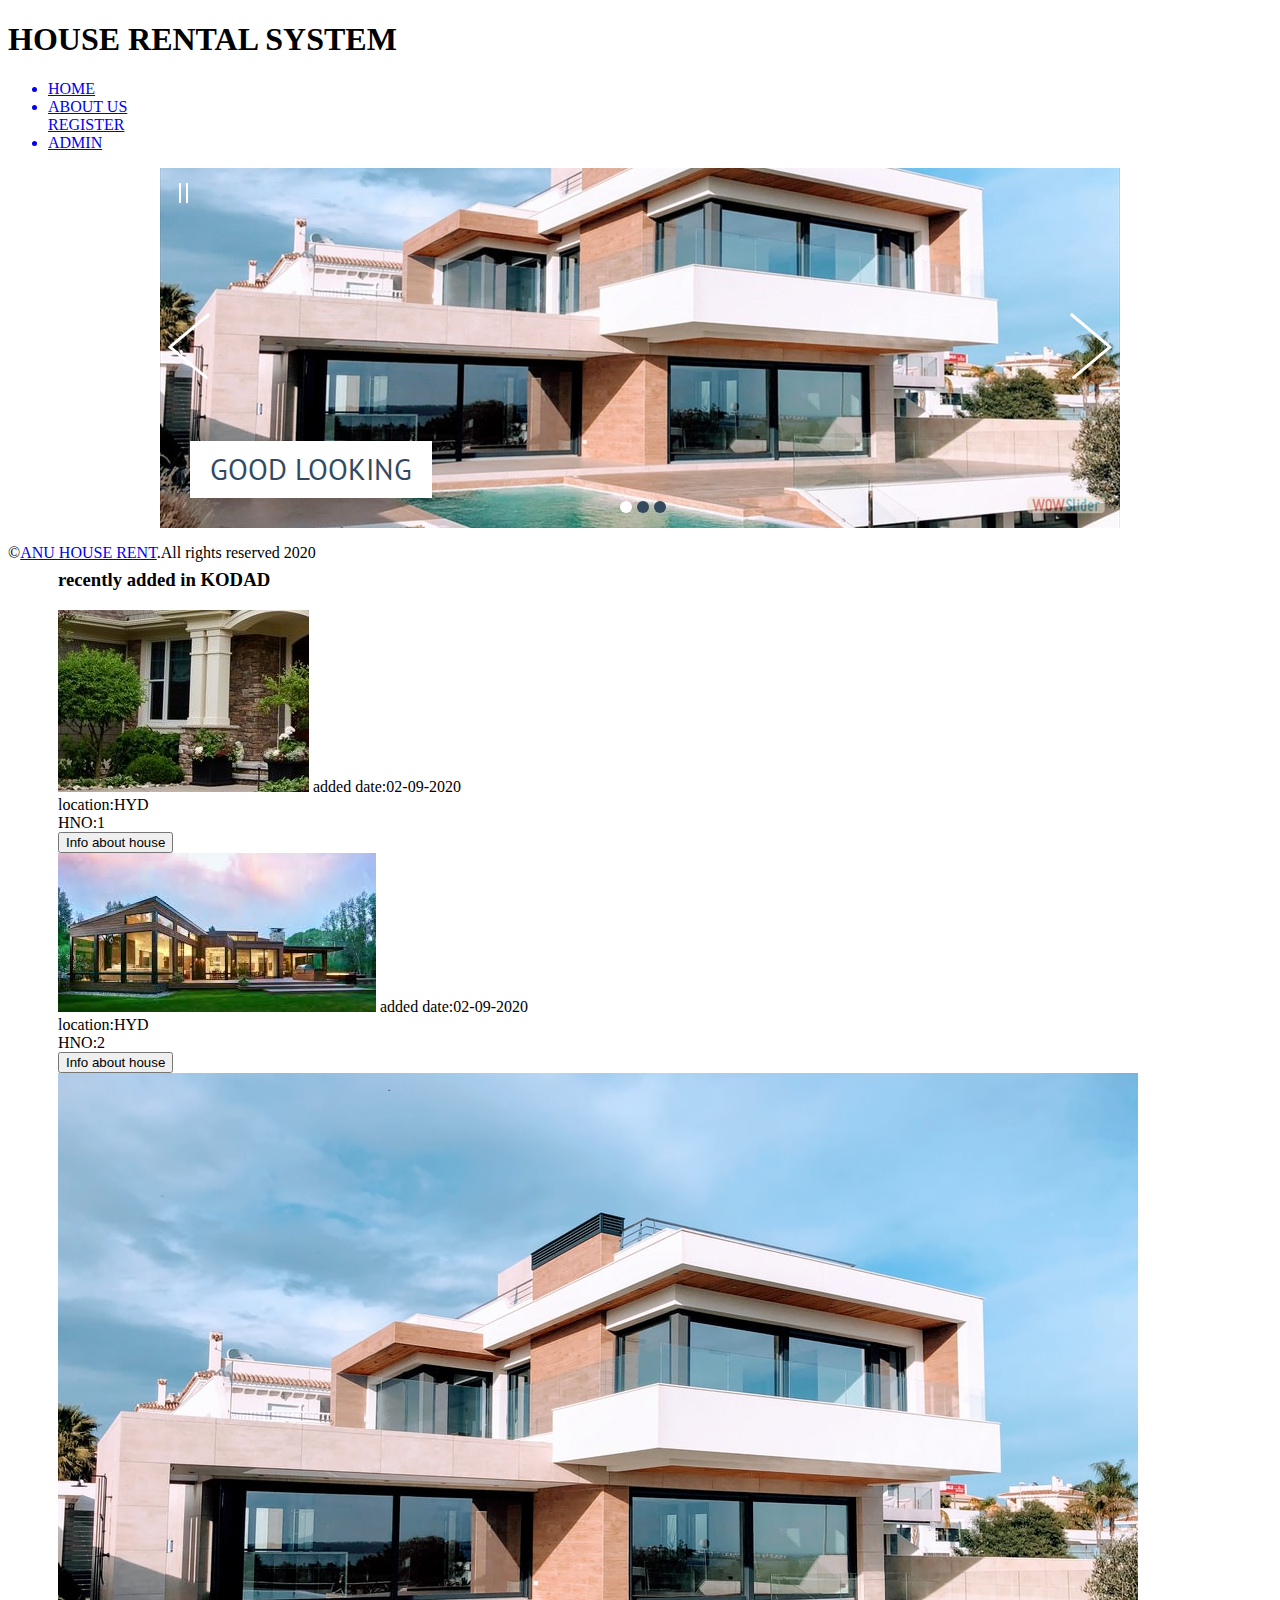
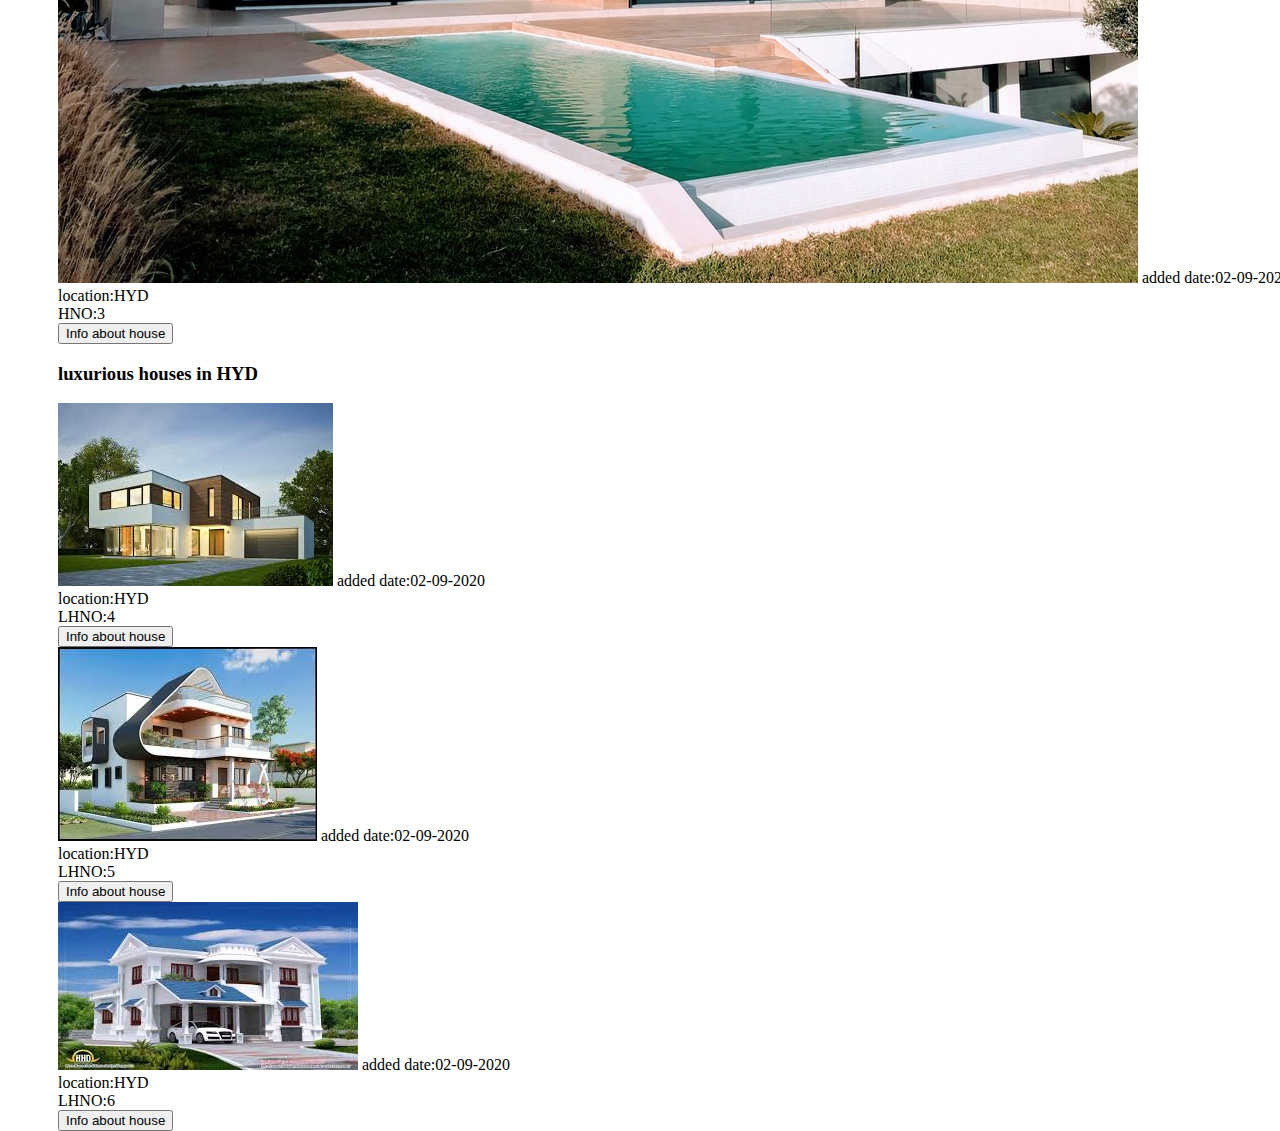
<file: index.html>
<!DOCTYPE html>
<html lang="en-US">
<head>
<meta charset="UTF-8"/>
<meta name="author" content="ANUSHA"/>
<meta name="description" content="SELECTION HOUSE"/>
<meta name="keywords" content="GIVE YOUR KEYWORDS FOR"/>
<title>ANU-HOUSE</title>
<link rel="stylesheet" type="text/css" href="assets/css/style.css" />
<!--<link rel="stylesheet" type="text/css" href="engine/style.css" />
<script type="text/javascript" src="engine/jquery.js"></script>-->
<!-- Start WOWSlider.com HEAD section -->
<link rel="stylesheet" type="text/css" href="assets/slider/engine1/style.css" />
<script type="text/javascript" src="assets/slider/engine1/jquery.js"></script>
<!-- End WOWSlider.com HEAD section -->
</head>
<body>
<header class="header">
<div class="wrapper">
<h1>HOUSE RENTAL SYSTEM</h1>
</div>

</header>
<nav class="menu">
<div class="wrapper">
<ul>
<a href="home.html"><li>HOME</li></a>

<a href="about.html"><li>ABOUT US</li></a>

<a class="nav-link" href="index.php">REGISTER</a></center></h5>

<a href="admin.php"><li>ADMIN</li></a>
</ul>
</div>

</nav>
<div class="slider">
<div class="wrapper">
<!-- Start WOWSlider.com BODY section -->
<div id="wowslider-container1">
<div class="ws_images"><ul>
		<li><img src="assets/slider/data1/images/house2.jpg" alt="house1" title="GOOD LOOKING" id="wows1_0"/></li>
		<li><a href="http://wowslider.net"><img src="assets/slider/data1/images/lux3.jpg" alt="bootstrap carousel" title="BEAUTIFUL NATURE" id="wows1_1"/></a></li>
		<li><img src="assets/slider/data1/images/lux1.jpg" alt="beautiful" title="EXCELLENT OFFERS" id="wows1_2"/></li>
	</ul></div>
	<div class="ws_bullets"><div>
		<a href="#" title="house1"><span><img src="assets/slider/data1/tooltips/house2.jpg" alt="house1"/>1</span></a>
		<a href="#" title="house2"><span><img src="assets/slider/data1/tooltips/lux3.jpg" alt="house2"/>2</span></a>
		<a href="#" title="beautiful"><span><img src="assets/slider/data1/tooltips/lux1.jpg" alt="beautiful"/>3</span></a>
	</div></div>
<div class="ws_shadow"></div>
</div>	
<script type="text/javascript" src="assets/slider/engine1/wowslider.js"></script>
<script type="text/javascript" src="assets/slider/engine1/script.js"></script>
<!-- End WOWSlider.com BODY section -->
</div>
</div>
<div class="main" >
<div class="wrapper">
<h3>recently added in KODAD</h3>
<div class="clearfix">

<div class="houses">
<img src="images/house.jpg" />
<span class="house-added">added date:02-09-2020</span><br />
<span class="house-location">location:HYD</span><br/>
<span class="house-location">HNO:1</span><br/>

<a href="book.html">
<button type="button" class="btn-book">Info about house</button>
</a>


</div>
<div class="houses">
<img src="images/house1.jpg" />
<span class="house-added">added date:02-09-2020</span><br/>
<span class="house-location">location:HYD</span><br/>
<span class="house-location">HNO:2</span><br/>

<a href="book1.html">
<button type="button" class="btn-book">Info about house</button>
</a>


</div>

<div class="houses">
<img src="images/house2.jpg" />
<span class="house-added">added date:02-09-2020</span><br/>
<span class="house-location">location:HYD</span><br/>
<span class="house-location">HNO:3</span><br/>

<a href="book2.html">
<button type="button" class="btn-book">Info about house</button>
</a>


</div>

</div>
<h3>luxurious houses in HYD</h3>
<div class="clearfix">

<div class="houses">
<img src="images/lux1.jpg" />
<span class="house-added">added date:02-09-2020</span><br />
<span class="house-location">location:HYD</span><br/>
<span class="house-location">LHNO:4</span><br/>

<a href="book3.html">
<button type="button" class="btn-book">Info about house</button>
</a>

</div>
<div class="houses">
<img src="images/lux2.jpg" />
<span class="house-added">added date:02-09-2020</span><br/>
<span class="house-location">location:HYD</span><br/>
<span class="house-location">LHNO:5</span><br/>

<a href="book4.html">
<button type="button" class="btn-book">Info about house</button>
</a>


</div>

<div class="houses">
<img src="images/lux3.jpg" />
<span class="house-added">added date:02-09-2020</span><br/>
<span class="house-location">location:HYD</span><br/>
<span class="house-location">LHNO:6</span><br/>

<a href="book5.html">
<button type="button" class="btn-book">Info about house</button>
</a>


</div>

</div>

</div>
</div>
<footer class="footer">
<div class="wrapper"><p>&copy;<a href="#">ANU HOUSE RENT</a>.All rights reserved 2020</p>
</div>

</footer>
</body>
</html>
</file>
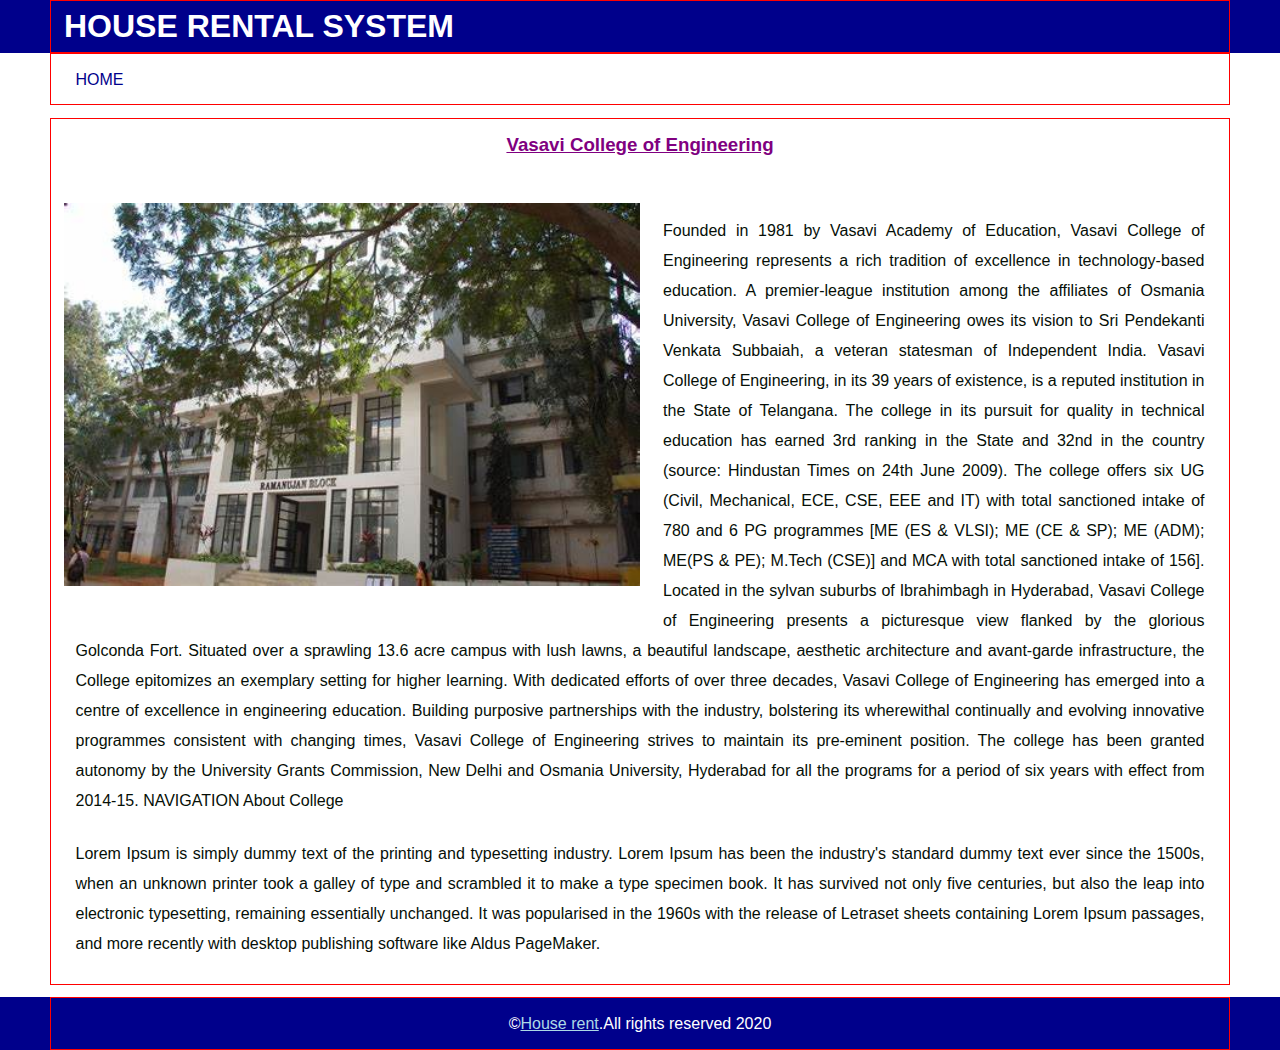
<file: about.html>
<!DOCTYPE html>
<html lang="en-US">
<head>
<meta charset="UTF-8"/>
<meta name="author" content="ANUSHA"/>
<meta name="description" content="SELECTION HOUSE"/>
<meta name="keywords" content="GIVE YOUR KEYWORDS FOR"/>
<title>ANU-HOUSE</title>
<link rel="stylesheet" type="text/css" href="assets/css/style11.css" />
</head>
<body>
<header class="header">
<div class="wrapper">
<h1>HOUSE RENTAL SYSTEM</h1>
</div>

</header>
<nav class="menu">
<div class="wrapper">
<ul>
<a href="anuiindex.html"><li>HOME</li></a>

</ul>

</div>

</nav>
<div class="main" >
<div class="wrapper">
<div class="book-house">
<h3>Vasavi College of Engineering</h3>
<image src="images/about.jpg"/><br/>
<p>
Founded in 1981 by Vasavi Academy of Education, Vasavi College of Engineering represents a rich tradition of excellence in technology-based education. A premier-league institution among the affiliates of Osmania University, Vasavi College of Engineering owes its vision to Sri Pendekanti Venkata Subbaiah, a veteran statesman of Independent India.

Vasavi College of Engineering, in its 39 years of existence, is a reputed institution in the State of Telangana. The college in its pursuit for quality in technical education has earned 3rd ranking in the State and 32nd in the country (source: Hindustan Times on 24th June 2009).

The college offers six UG (Civil, Mechanical, ECE, CSE, EEE and IT) with total sanctioned intake of 780 and 6 PG programmes [ME (ES & VLSI); ME (CE & SP); ME (ADM); ME(PS & PE); M.Tech (CSE)] and MCA with total sanctioned intake of 156].

Located in the sylvan suburbs of Ibrahimbagh in Hyderabad, Vasavi College of Engineering presents a picturesque view flanked by the glorious Golconda Fort. Situated over a sprawling 13.6 acre campus with lush lawns, a beautiful landscape, aesthetic architecture and avant-garde infrastructure, the College epitomizes an exemplary setting for higher learning.

With dedicated efforts of over three decades, Vasavi College of Engineering has emerged into a centre of excellence in engineering education. Building purposive partnerships with the industry, bolstering its wherewithal continually and evolving innovative programmes consistent with changing times, Vasavi College of Engineering strives to maintain its pre-eminent position.

The college has been granted autonomy by the University Grants Commission, New Delhi and Osmania University, Hyderabad for all the programs for a period of six years with effect from 2014-15.

NAVIGATION
About College


</p>
<p>
Lorem Ipsum is simply dummy text of the printing and typesetting industry. Lorem Ipsum has been the industry's standard dummy text ever since the 1500s, when an unknown printer took a galley of type and scrambled it to make a type specimen book. It has survived not only five centuries, but also the leap into electronic typesetting, remaining essentially unchanged. It was popularised in the 1960s with the release of Letraset sheets containing Lorem Ipsum passages, and more recently with desktop publishing software like Aldus PageMaker.

</p>
</div>

</div>
</div>
<footer class="footer">
<div class="wrapper"><p>&copy;<a href="#">House rent</a>.All rights reserved 2020</p>
</div>

</footer>
</body>
</html>
</file>
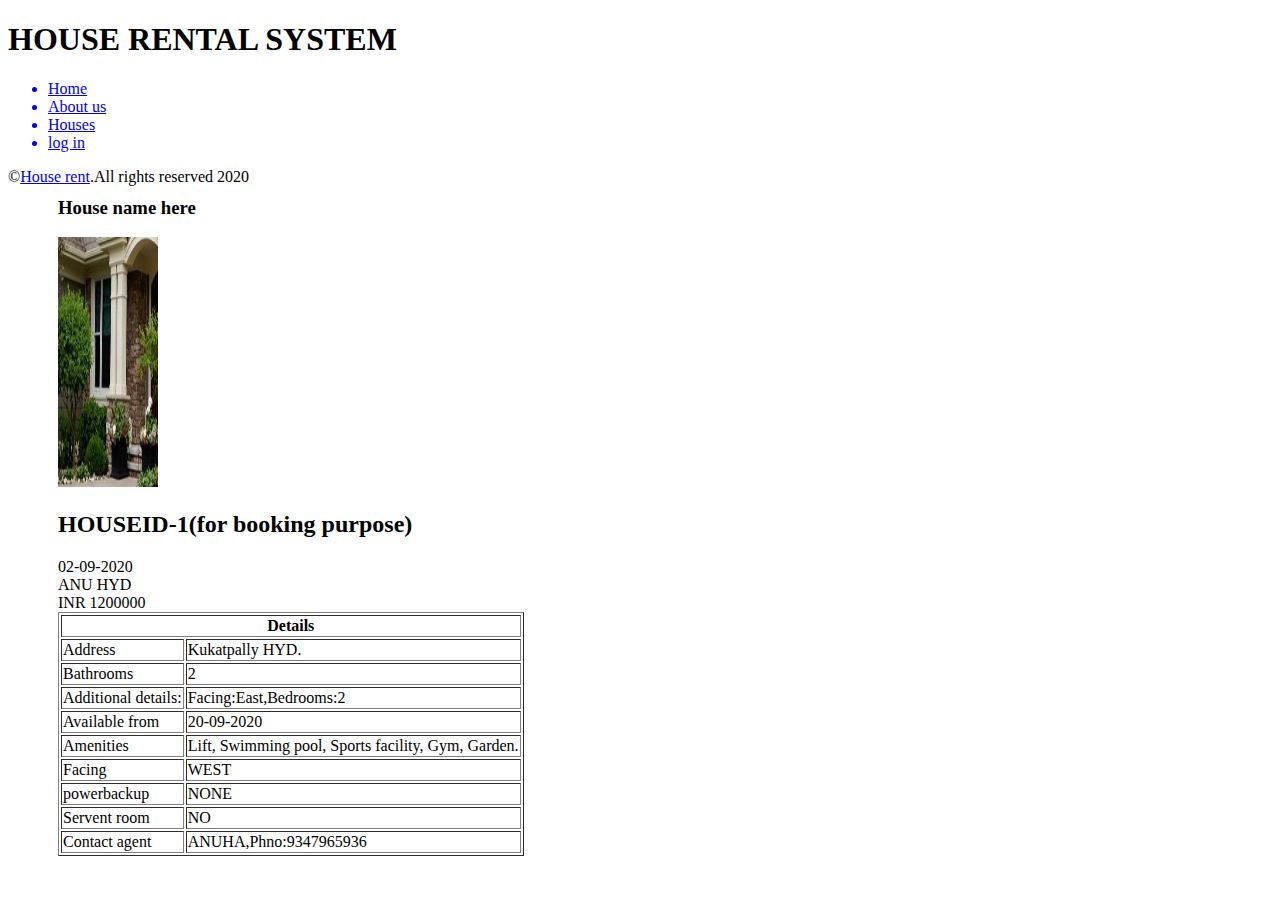
<file: book.html>
<!DOCTYPE html>
<html lang="en-US">
<head>
<meta charset="UTF-8"/>
<meta name="author" content="ANUSHA"/>
<meta name="description" content="SELECTION HOUSE"/>
<meta name="keywords" content="GIVE YOUR KEYWORDS FOR"/>
<title>ANU-HOUSE</title>
<link rel="stylesheet" type="text/css" href="assets/css/style.css" />
</head>
<body>
<header class="header">
<div class="wrapper">
<h1>HOUSE RENTAL SYSTEM</h1>
</div>

</header>
<nav class="menu">
<div class="wrapper">
<ul>
<a href="index.html"><li>Home</li></a>
<a href="about.html"><li>About us</li></a>
<a href="index.html"><li>Houses</li></a>
<a href="login.html"><li>log in</li></a>
</ul>

</div>

</nav>
<div class="main" >
<div class="wrapper">
<div class="book-house">
<h3>House name here</h3>
<image src="images/house.jpg" width="100" height="250"/><br/>
<h2>HOUSEID-1(for booking purpose)</h2>
<span class="house-added">02-09-2020</span><br/>
<span class="house-location">ANU HYD</span><br/>
<span class="house-price">INR 1200000</span>
<!--<p>
Lorem Ipsum is simply dummy text of the printing and typesetting industry. 
Lorem Ipsum has been the industry's standard dummy text ever since the 1500s,
 when an unknown printer took a galley of type and scrambled it to make a type specimen book.
 It has survived not only five centuries, but also the leap into electronic typesetting,
 remaining essentially unchanged. It was popularised in the 1960s with the release of
 Letraset sheets containing Lorem Ipsum passages, and more recently with desktop publishing
 software like Aldus PageMaker including versions of Lorem Ipsum.


</p>
<p>
Lorem Ipsum is simply dummy text of the printing and typesetting industry. Lorem Ipsum has been the industry's standard dummy text ever since the 1500s, when an unknown printer took a galley of type and scrambled it to make a type specimen book. It has survived not only five centuries, but also the leap into electronic typesetting, remaining essentially unchanged. It was popularised in the 1960s with the release of Letraset sheets containing Lorem Ipsum passages, and more recently with desktop publishing software like Aldus PageMaker.

</p>-->
<table border="1">
<tr>
<th colspan="2">Details</th>
</tr>
<tr>
<td>Address</td>
<td>Kukatpally HYD.</td>
</tr>
<tr>
<td>Bathrooms</td>
<td>2</td>
</tr>
<tr>
<td>Additional details:</td>
<td>Facing:East,Bedrooms:2</td>
</tr>
<tr>
<td>Available from</td>
<td>20-09-2020</td>
</tr>
<tr>
<td>Amenities</td>
<td>Lift,
Swimming pool,
Sports facility,
Gym,
Garden.
</td>
</tr>
<tr>
<td>Facing</td>
<td>WEST</td>
</tr>
<tr>
<td>powerbackup</td>
<td>NONE</td>
</tr>
<tr>
<td>Servent room</td>
<td>NO</td>
</tr>



<tr>
<td>Contact agent</td>
<td>ANUHA,Phno:9347965936</td>
</tr>
</table>
</div>

</div>
</div>
<footer class="footer">
<div class="wrapper"><p>&copy;<a href="#">House rent</a>.All rights reserved 2020</p>
</div>

</footer>
</body>
</html>
</file>
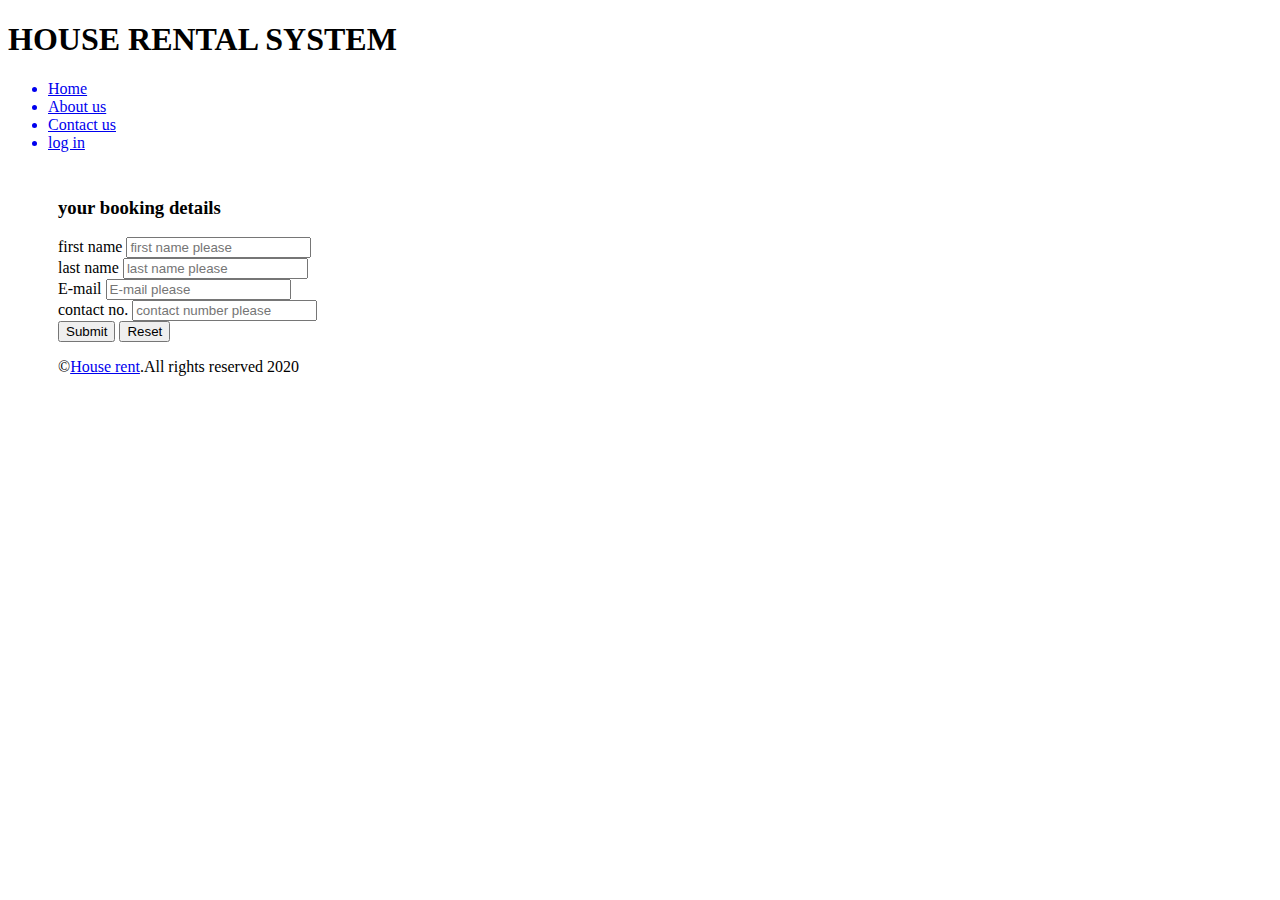
<file: contact.html>
<!DOCTYPE html>
<html lang="en-US">
<head>
<meta charset="UTF-8"/>
<meta name="author" content="ANUSHA"/>
<meta name="description" content="SELECTION HOUSE"/>
<meta name="keywords" content="GIVE YOUR KEYWORDS FOR"/>
<title>ANU-HOUSE</title>
<link rel="stylesheet" type="text/css" href="assets/css/style.css" />
</head>
<body>
<header class="header">
<div class="wrapper">
<h1>HOUSE RENTAL SYSTEM</h1>
</div>

</header>
<nav class="menu">
<div class="wrapper">
<ul>
<a href="index.html"><li>Home</li></a>
<a href="about.html"><li>About us</li></a>
<a href="contact.html"><li>Contact us</li></a>
<a href="login.html"><li>log in</li></a>
</ul>

</div>

</nav>
<div class="main" >
<div class="wrapper">
<div class="book-house">
<div class="booking-detils">
<h3>your booking details</h3>
<form>
<span class="name">first name</span>
<input type="text" name="first_name" placeholder="first name please"/><br/>
<span class="name">last name</span>
<input type="text" name="last_name" placeholder="last name please"/><br/>
<span class="name">E-mail</span>
<input type="email" name="email" placeholder="E-mail please"/><br/>
<span class="name">contact no.</span>
<input type="tel" name="contact" placeholder="contact number please"/><br/>

<input type="submit" name="submit" placeholder="SEND"/>
<input type="reset" name="reset" placeholder="RESET"/>

</form>
</div>

</div>
</div>
<footer class="footer">
<div class="wrapper"><p>&copy;<a href="#">House rent</a>.All rights reserved 2020</p>
</div>

</footer>
</body>
</html>
</file>
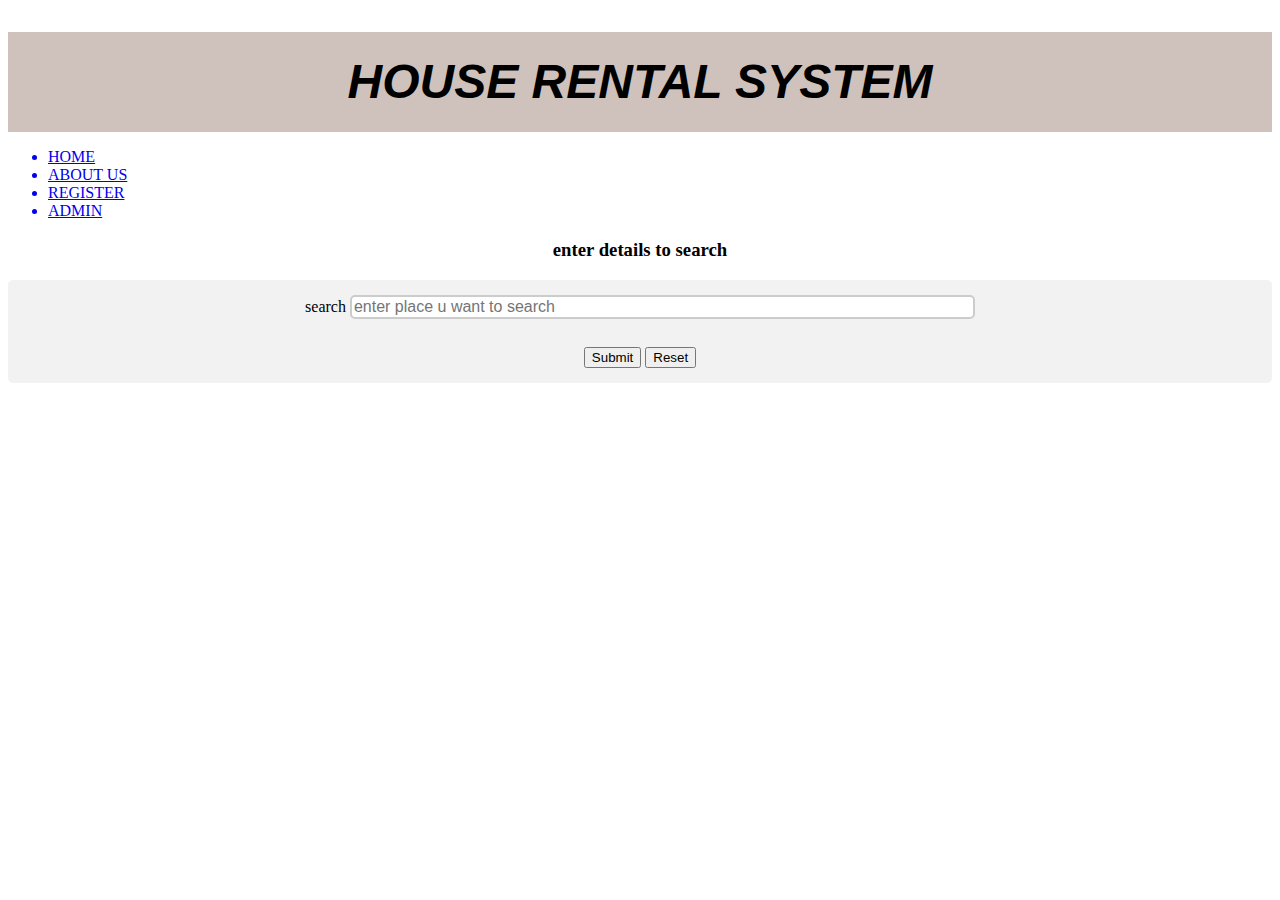
<file: search.html>
<!DOCTYPE html>
<html lang="en-US">
<head>
<meta charset="UTF-8"/>
<meta name="author" content="ANUSHA"/>
<meta name="description" content="SELECTION HOUSE"/>
<meta name="keywords" content="GIVE YOUR KEYWORDS FOR"/>
<title>ANU-HOUSE</title>
<link rel="stylesheet" href="styles/style.css">
    
</head>
<body>
<header class="header">
<div class="wrapper">
<h1>HOUSE RENTAL SYSTEM</h1>
</div>

</header>
<nav class="menu">
<div class="wrapper">
<ul>
<a href="home.html"><li>HOME</li></a>

<a href="about.html"><li>ABOUT US</li></a>
<a href="index.php"><li>REGISTER</li></a>


<a href="admin.php"><li>ADMIN</li></a>
</ul>
</div>

</nav>
<div class="main" >
<div class="wrapper">
<div class="book-house">
<div class="booking-detils">
<center><h3>enter details to search</h3>

<form action="new.php" method="post">    
<span class="search">search</span>
<input type="text" name="search" placeholder="enter place u want to search "/><center><br/>
<center><input type="submit" name="submit" placeholder="SEND"/>
<input type="reset" name="reset" placeholder="RESET"/></center>
</form>
</div>
</div>
</div>
</div>
</body>
</html>
</file>
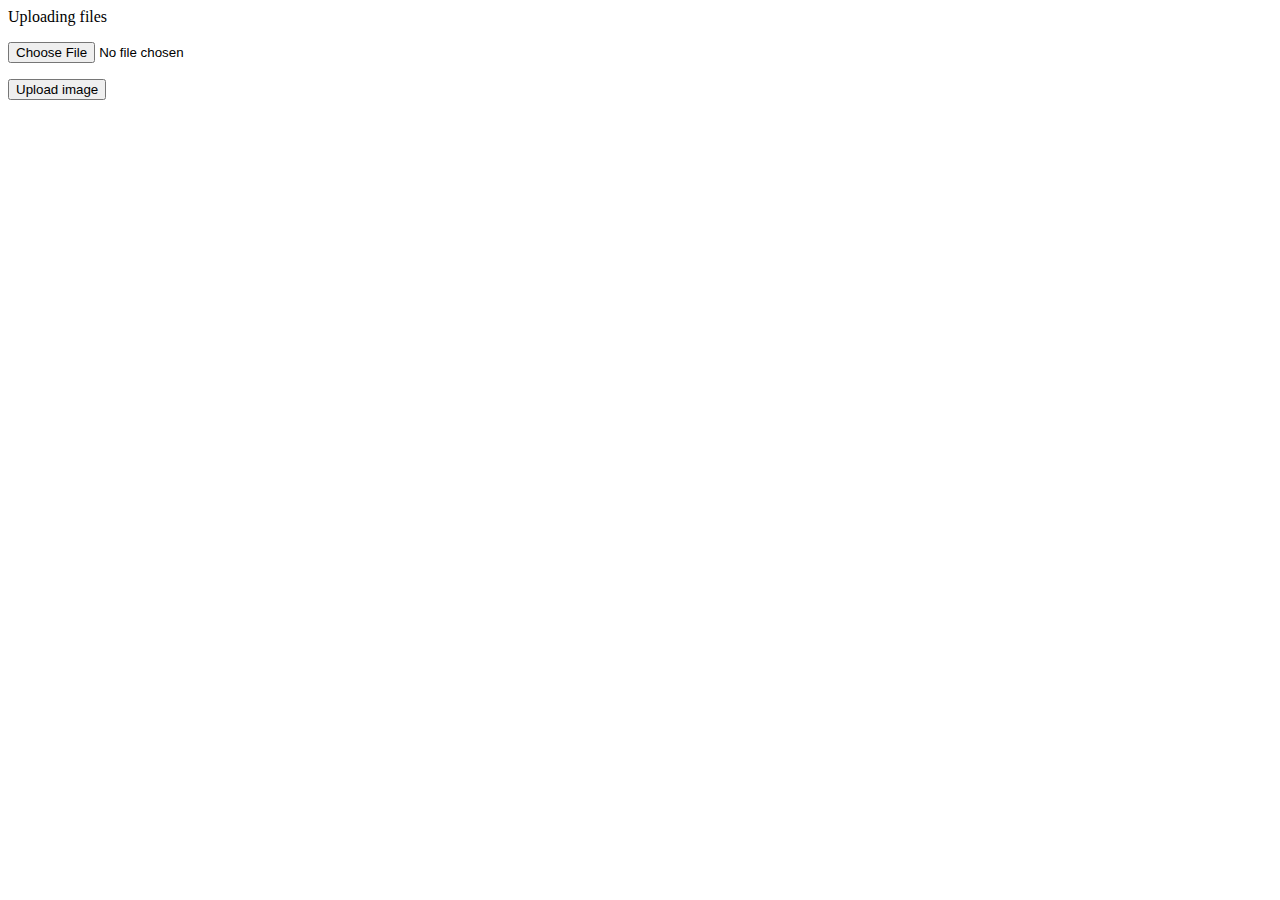
<file: upload.html>
<!DOCTYPE html>
<html>
<head>
<title>uploading files</title>
</head>
<body>
<form action="?" method="POST" enctype="multipart/form-data">
<label>Uploading files</label>
<p><input type="file" name="file"/></p>
<p><input type="submit" name="upload" value="Upload image"></p>
</form>
</body>
</html>
</file>
<file: assets/css/style.css>
/*Custome Style*/

.navbar-inverse {
    background-color: blue !important;
    border-color: #337ab7 !important;
}

.navbar-inverse .navbar-nav>li>a {
    color: black;
}

.navbar-inverse .navbar-brand {
    color: black;
}

.nav-dash {
     margin-bottom: 0px; 
 }
 .navbar {
     border-radius: 0px; 
}
.center {
    display: block;
    margin-left: auto;
    margin-right: auto;
    width: 50%;
}

.awesome-text{
      color: #fed136 !important;
    font-family: 'Kaushan Script','Helvetica Neue',Helvetica,Arial,cursive !important;

}
 nav.sidebar, .main{
    -webkit-transition: margin 200ms ease-out;
      -moz-transition: margin 200ms ease-out;
      -o-transition: margin 200ms ease-out;
      transition: margin 200ms ease-out;
  }

  .main{
    padding: 10px 10px 0 10px;
  }

 @media (min-width: 765px) {

    .main{
      position: absolute;
      width: calc(100% - 40px); 
      margin-left: 40px;
      float: right;
    }

    nav.sidebar:hover + .main{
      margin-left: 200px;
    }

    nav.sidebar.navbar.sidebar>.container .navbar-brand, .navbar>.container-fluid .navbar-brand {
      margin-left: 0px;
    }

    nav.sidebar .navbar-brand, nav.sidebar .navbar-header{
      text-align: center;
      width: 100%;
      margin-left: 0px;
    }
    
    /*nav.sidebar a{
      padding-right: 13px;
    }*/

    nav.sidebar .navbar-nav > li:first-child{
      border-top: 1px #e5e5e5 solid;
    }

    nav.sidebar .navbar-nav > li{
      border-bottom: 1px #e5e5e5 solid;
    }

    nav.sidebar .navbar-nav .open .dropdown-menu {
      position: static;
      float: none;
      width: auto;
      margin-top: 0;
      background-color: transparent;
      border: 0;
      -webkit-box-shadow: none;
      box-shadow: none;
    }

    nav.sidebar .navbar-collapse, nav.sidebar .container-fluid{
      padding: 0 0px 0 0px;
    }

    .navbar-inverse .navbar-nav .open .dropdown-menu>li>a {
      color: #777;
    }

    nav.sidebar{
      width: 200px;
      height: 100%;
      //margin-left: -160px;
      float: left;
      margin-bottom: 0px;
    }

    nav.sidebar li {
      width: 100%;
    }
/*
    nav.sidebar:hover{
      margin-left: 0px;
    }*/

    .forAnimate{
      opacity: 0;
    }
  }
   
  @media (min-width: 1330px) {

    .main{
      width: calc(100% - 200px);
      margin-left: 200px;
    }

    nav.sidebar{
      margin-left: 0px;
      float: left;
    }

    nav.sidebar .forAnimate{
      opacity: 1;
    }
  }

  nav.sidebar .navbar-nav .open .dropdown-menu>li>a:hover, nav.sidebar .navbar-nav .open .dropdown-menu>li>a:focus {
    color: #CCC;
    background-color: transparent;
  }

  nav:hover .forAnimate{
    opacity: 1;
  }
  section{
    padding-left: 15px;
  }
</file>
<file: assets/slider/engine1/style.css>
/*
 *	generated by WOW Slider 9.0
 *	template Stream
 */
@import url(https://fonts.googleapis.com/css?family=PT+Sans&subset=latin,latin-ext);
#wowslider-container1 { 
	display: table;
	zoom: 1; 
	position: relative;
	width: 100%;
	max-width: 960px;
	max-height:360px;
	margin:5px auto 12.5px;
	z-index:90;
	text-align:left; /* reset align=center */
	font-size: 10px;
	text-shadow: none; /* fix some user styles */

	/* reset box-sizing (to boostrap friendly) */
	-webkit-box-sizing: content-box;
	-moz-box-sizing: content-box;
	box-sizing: content-box; 
}
* html #wowslider-container1{ width:960px }
#wowslider-container1 .ws_images ul{
	position:relative;
	width: 10000%; 
	height:100%;
	left:0;
	list-style:none;
	margin:0;
	padding:0;
	border-spacing:0;
	overflow: visible;
	/*table-layout:fixed;*/
}
#wowslider-container1 .ws_images ul li{
	position: relative;
	width:1%;
	height:100%;
	line-height:0; /*opera*/
	overflow: hidden;
	float:left;
	/*font-size:0;*/
	padding:0 0 0 0 !important;
	margin:0 0 0 0 !important;
}

#wowslider-container1 .ws_images{
	position: relative;
	left:0;
	top:0;
	height:100%;
	max-height:360px;
	max-width: 960px;
	vertical-align: top;
	border:none;
	overflow: hidden;
}
#wowslider-container1 .ws_images ul a{
	width:100%;
	height:100%;
	max-height:360px;
	display:block;
	color:transparent;
}
#wowslider-container1 img{
	max-width: none !important;
}
#wowslider-container1 .ws_images .ws_list img,
#wowslider-container1 .ws_images > div > img{
	width:100%;
	border:none 0;
	max-width: none;
	padding:0;
	margin:0;
}
#wowslider-container1 .ws_images > div > img {
	max-height:360px;
}

#wowslider-container1 .ws_images iframe {
	position: absolute;
	z-index: -1;
}

#wowslider-container1 .ws-title > div {
	display: inline-block !important;
}

#wowslider-container1 a{ 
	text-decoration: none; 
	outline: none; 
	border: none; 
}

#wowslider-container1  .ws_bullets { 
	float: left;
	position:absolute;
	z-index:70;
}
#wowslider-container1  .ws_bullets div{
	position:relative;
	float:left;
	font-size: 0px;
}
/* compatibility with Joomla styles */
#wowslider-container1  .ws_bullets a {
	line-height: 0;
}

#wowslider-container1  .ws_script{
	display:none;
}
#wowslider-container1 sound, 
#wowslider-container1 object{
	position:absolute;
}

/* prevent some of users reset styles */
#wowslider-container1 .ws_effect {
	position: static;
	width: 100%;
	height: 100%;
}

#wowslider-container1 .ws_photoItem {
	border: 2em solid #fff;
	margin-left: -2em;
	margin-top: -2em;
}
#wowslider-container1 .ws_cube_side {
	background: #A6A5A9;
}


#wowslider-container1.ws_gestures {
	cursor: -webkit-grab;
	cursor: -moz-grab;
	cursor: url("[data-uri]"), move;
}
#wowslider-container1.ws_gestures.ws_grabbing {
	cursor: -webkit-grabbing;
	cursor: -moz-grabbing;
	cursor: url("[data-uri]"), move;
}

/* hide controls when video start play */
#wowslider-container1.ws_video_playing .ws_bullets,
#wowslider-container1.ws_video_playing .ws_fullscreen,
#wowslider-container1.ws_video_playing .ws_next,
#wowslider-container1.ws_video_playing .ws_prev {
	display: none;
}


/* youtube/vimeo buttons */
#wowslider-container1 .ws_video_btn {
	position: absolute;
	display: none;
	cursor: pointer;
	top: 0;
	left: 0;
	width: 100%;
	height: 100%;
	z-index: 55;
}
#wowslider-container1 .ws_video_btn.ws_youtube,
#wowslider-container1 .ws_video_btn.ws_vimeo {
	display: block;
}
#wowslider-container1 .ws_video_btn div {
	position: absolute;
	background-image: url(./playvideo.png);
	background-size: 200%;
	top: 50%;
	left: 50%;
	width: 7em;
	height: 5em;
	margin-left: -3.5em;
	margin-top: -2.5em;
}
#wowslider-container1 .ws_video_btn.ws_youtube div {
	background-position: 0 0;
}
#wowslider-container1 .ws_video_btn.ws_youtube:hover div {
	background-position: 100% 0;
}
#wowslider-container1 .ws_video_btn.ws_vimeo div {
	background-position: 0 100%;
}
#wowslider-container1 .ws_video_btn.ws_vimeo:hover div {
	background-position: 100% 100%;
}

#wowslider-container1 .ws_playpause.ws_hide {
	display: none !important;
}
#wowslider-container1  .ws_bullets { 
	padding: 15px 0; 
}
#wowslider-container1 .ws_bullets a { 
	width:12px;
	height:12px;
	border-radius: 50%;
	background: #34495E;
	float: left; 
	text-indent: -4000px; 
	position:relative;
	margin-left:5px;
	color:transparent;
}
#wowslider-container1 .ws_bullets a.ws_selbull{
	background: #ffffff;
	color:#ffffff;
}
#wowslider-container1 a.ws_next, #wowslider-container1 a.ws_prev {
	position: absolute;
	top: 50%;
	height: 7em;
	margin-top: -3.5em;
	width: 5em;
	z-index: 60;
}
#wowslider-container1 a.ws_next{
	right:0;
}

#wowslider-container1 a.ws_next span i:after,
#wowslider-container1 a.ws_next span b:after,
#wowslider-container1 a.ws_next span i:before,
#wowslider-container1 a.ws_next span b:before,
#wowslider-container1 a.ws_prev span i:after,
#wowslider-container1 a.ws_prev span b:after,
#wowslider-container1 a.ws_prev span i:before,
#wowslider-container1 a.ws_prev span b:before{
	content: '';
	position: absolute;
	width: 100%;
	height: .3em;
	background: #ffffff;
	top: 3.2em;
	-webkit-transition: .3s all ease-in-out;
	transition: .3s all ease-in-out;

	/* Fix  */
	-webkit-backface-visibility: hidden;
	backface-visibility: hidden;
	outline: 1px solid transparent;
}
#wowslider-container1 a.ws_next span b:after,
#wowslider-container1 a.ws_next span b:before,
#wowslider-container1 a.ws_prev span b:after,
#wowslider-container1 a.ws_prev span b:before{
	background: #34495E;
	width: 0;
}
#wowslider-container1 a.ws_next span i:after,
#wowslider-container1 a.ws_next span b:after,
#wowslider-container1 a.ws_prev span i:after,
#wowslider-container1 a.ws_prev span b:after{
	-webkit-transform: rotate(40deg);
	-ms-transform: rotate(40deg);
	transform: rotate(40deg);
}
#wowslider-container1 a.ws_next span i:before,
#wowslider-container1 a.ws_next span b:before,
#wowslider-container1 a.ws_prev span i:before,
#wowslider-container1 a.ws_prev span b:before{
	-webkit-transform: rotate(-40deg);
	-ms-transform: rotate(-40deg);
	transform: rotate(-40deg);
}

#wowslider-container1 a.ws_prev span i:after,
#wowslider-container1 a.ws_prev span i:before,
#wowslider-container1 a.ws_prev span b:after,
#wowslider-container1 a.ws_prev span b:before{
	-webkit-transform-origin: 0 0;
	-ms-transform-origin: 0 0;
	transform-origin: 0 0;
	left: 1em;
}
#wowslider-container1 a.ws_next span i:after,
#wowslider-container1 a.ws_next span i:before,
#wowslider-container1 a.ws_next span b:after,
#wowslider-container1 a.ws_next span b:before{
	-webkit-transform-origin: 100% 0;
	-ms-transform-origin: 100% 0;
	transform-origin: 100% 0;
	right: 1em;
}

#wowslider-container1 a.ws_next:hover span i:before,
#wowslider-container1 a.ws_next:hover span b:before,
#wowslider-container1 a.ws_prev:hover span i:before,
#wowslider-container1 a.ws_prev:hover span b:before{
	-webkit-transform: rotate(-30deg);
	-ms-transform: rotate(-30deg);
	transform: rotate(-30deg);
}
#wowslider-container1 a.ws_next:hover span i:after,
#wowslider-container1 a.ws_next:hover span b:after,
#wowslider-container1 a.ws_prev:hover span i:after,
#wowslider-container1 a.ws_prev:hover span b:after{
	-webkit-transform: rotate(30deg);
	-ms-transform: rotate(30deg);
	transform: rotate(30deg);
}
#wowslider-container1 a.ws_prev:hover span b:after,
#wowslider-container1 a.ws_prev:hover span b:before,
#wowslider-container1 a.ws_next:hover span b:after,
#wowslider-container1 a.ws_next:hover span b:before{
	width:100%;
}

/*playpause*/
#wowslider-container1 .ws_playpause {
    position: absolute;
    width: 3em;
    height: 2em;
    top: 1.5em;
    left: 0.5em;
    z-index: 59;
}

#wowslider-container1 .ws_pause span i, #wowslider-container1 .ws_pause span b{
	position: absolute;
  	width: 0.2em;
  	height: 2em;
  	background: #ffffff;
	-webkit-transition: background 300ms ease-in-out;
	transition: background 300ms ease-in-out;
}

#wowslider-container1 .ws_pause span i{
	left: 1.4em;
}

#wowslider-container1 .ws_pause span b{
	left: 2.1em;
}


#wowslider-container1 .ws_play span{
	border: solid transparent;
	position: absolute;
  	pointer-events: none;
	border-left-color: #ffffff;
	border-width: 10px;
	top: 0;
	left: 1.4em;
	-webkit-transition:  border-left-color 300ms ease-in-out;
	transition:  border-left-color 300ms ease-in-out;
}

#wowslider-container1 .ws_pause:hover span i, #wowslider-container1 .ws_pause:hover span b{
	background: #34495E;
}
#wowslider-container1 .ws_play:hover span{
	border-left-color: #34495E;
}
/* bottom center */
#wowslider-container1  .ws_bullets {
    bottom: 0px;
	left:50%;
}
#wowslider-container1  .ws_bullets div{
	left:-50%;
}
#wowslider-container1 .ws_bulframe span {
	visibility: visible;
	opacity: 1;
	position: absolute;
	width: 0;
	height: 0;
	border-left: 5px solid transparent;
	border-right: 5px solid transparent;
	border-top: 5px solid #ffffff;
	bottom: -5px;
	margin-left: -5px;
	left: 50%;
}#wowslider-container1 .ws-title{
	position: absolute;
	font: 1.8em 'PT Sans', sans-serif;	
	margin-right:10em;
	z-index: 50;
    color: #34495E;
	background: none;
	padding: 30px;
	bottom: 0px;
	top: auto;
	opacity: 1;
}
#wowslider-container1 .ws-title div,#wowslider-container1 .ws-title span{
	display:inline-block;
	background-color:#ffffff;
}
#wowslider-container1 .ws-title div{
	display:block;
	margin-top:0.5em;
	font-size: 0.8em;
	line-height: 1.15em;
	padding: 5px 20px;
}
#wowslider-container1 .ws-title span{
	font-size: 1.6em;
	padding: 10px 20px;
}#wowslider-container1 .ws_images > ul{
	animation: wsBasic 12s infinite;
	-moz-animation: wsBasic 12s infinite;
	-webkit-animation: wsBasic 12s infinite;
}
@keyframes wsBasic{0%{left:-0%} 16.67%{left:-0%} 33.33%{left:-100%} 50%{left:-100%} 66.67%{left:-200%} 83.33%{left:-200%} }
@-moz-keyframes wsBasic{0%{left:-0%} 16.67%{left:-0%} 33.33%{left:-100%} 50%{left:-100%} 66.67%{left:-200%} 83.33%{left:-200%} }
@-webkit-keyframes wsBasic{0%{left:-0%} 16.67%{left:-0%} 33.33%{left:-100%} 50%{left:-100%} 66.67%{left:-200%} 83.33%{left:-200%} }


* html #wowslider-container1 .ws_shadow{/*ie6*/
	background:none;
	filter:progid:DXImageTransform.Microsoft.AlphaImageLoader( src='engine1//bg.png', sizingMethod='scale');
}
*+html #wowslider-container1 .ws_shadow{/*ie7*/
	background:none;
	filter:progid:DXImageTransform.Microsoft.AlphaImageLoader( src='engine1//bg.png', sizingMethod='scale');
}
#wowslider-container1 .ws_bullets  a img{
	text-indent:0;
	display:block;
	bottom:15px;
	left:-64px;
	visibility:hidden;
	position:absolute;
    border: 5px solid #FFFFFF;
	max-width:none;
}
#wowslider-container1 .ws_bullets a:hover img{
	visibility:visible;
}

#wowslider-container1 .ws_bulframe div div{
	height:48px;
	overflow:visible;
	position:relative;
}
#wowslider-container1 .ws_bulframe div {
	left:0;
	overflow:hidden;
	position:relative;
	width:128px;
	background-color:#FFFFFF;
}
#wowslider-container1  .ws_bullets .ws_bulframe{
	display:none;
	bottom:18px;
	margin-left:6px;
	overflow:visible;
	position:absolute;
	cursor:pointer;
    border: 0px solid #FFFFFF;
}#wowslider-container1 .ws_bulframe div div{
	height: auto;
}

@media all and (max-width:760px) {
	#wowslider-container1 .ws_fullscreen {
		display: block;
	}
}
@media all and (max-width:400px){
	#wowslider-container1 .ws_controls,
	#wowslider-container1 .ws_bullets,
	#wowslider-container1 .ws_thumbs{
		display: none
	}
}
</file>
<file: assets/css/style11.css>
table,th,td{
border:1px solid black;
}
*{
margin:0 0;
padding:0 0;
}
body{
font-family:arial,sans-seriff;
line-height:25px;
}
.wrapper
{
border :1px solid red;
width:90%;
margin:0 auto;
padding:1% 1%;
}
.divi{
    background-image: url('..img/header-bg.jpg');
}
.clearfix:after
{
content:" ";
visibility:hidden;
display:block;
height:100px;
clear:both;
}
.header
{

background-color:darkblue;
color:white;
}
.menu ul
{
list-style-type:none;
}
.menu ul a
{
color:darkblue;
text-decoration:none;
padding:1%;
}
.menu ul a:hover
{
background-color:darkblue;
color:white;
}
.menu ul a li
{
display:inline;
}
.slider
{
margin:2% auto;

}
.main
{
margin: 1% 0;
}
.main h3
{
color:purple;
}
.houses
{
width:22.5%;
border:1px solid grey;
margin:1%;
float: left;
text-align:center;
}
.houses hover
{
box-shadow:0 0 3px 3px silver;
}

.houses img
{
width:100%;

}
.houses .house-title
{
font-weight:bold;
color:darkblue;
padding:1%;
}
.house-price
{
font-size:120%;
color:goldenrod;
padding:1%;
}
.house-added,.house-location
{
font-weight:lighter;
font-size:90%;

color:darkblue;
padding:1%;
}
.houses .btn-book
{
padding:3%;
margin:3%;
background-color:purple;
color:white;
border:none;
}
.houses .btn-book:hover{
background-color:darkblue;
}
.book-house img
{
width:50%;
float:left;

margin:2% 2% 2% 0;
}
.book-house h3
{
text-align:center;
margin-bottom:2%;text-decoration:underline;
}
.book-house p
{
text-align:justify;
padding:1%;
line-height:30px;
color:#060f07;

}

.main .booking-detils
{
width:50%;
margin:0 auto;
border:2px solid darkblue;
padding:2%;
margin:2% auto;
}
.main .booking-detils h3
{
margin-bottom:1%;
}
.main .booking-detils .name
{
width:20%;
float:left;
} 
.main .booking-detils input[type='text'],.main .booking-detils input[type='email'],
.main .booking-detils input[type='tel'],.main .booking-detils input[type='password'],
.main .booking-detils textarea{
padding:1%;
margin:0.5%;
width:50%;
}
.main .booking-detils input[type='submit']
{
padding:2%;
background-color:darkblue;
color:white;
border:none;
margin-left:20%;
margin-top:2%;
}
.main .booking-detils input[type='submit']
{
box-shadow:0 0 5px 1px grey;}
.main .booking-detils input[type='reset']:hover
{
box-shadow:0 0 3px 5px grey;}

.main .booking-detils input[type='reset']:hover
{
padding:2%;
background-color:darkred;
color:white;
border:none;
}
.footer
{
background-color:darkblue;
color:white;
}
.footer p
{
text-align:center;
}
.footer p a
{
color:lightblue;
}
.footer p a:hover
{
text-decoration:none;
}
</file>
<file: styles/style.css>
input[type=text] {
    width: 50%;
    height: 2%;
    border: 2px solid #cccccc;
    border-radius: 5px;
    font-family: Arial, Helvetica, sans-serif;
    font-size: medium;
    margin-top: 0px;
    margin-bottom: 10px;
    
}
input[type=email] {
    width: 50%;
    height: 2%;
margin-bottom: 10px;
    
    
}

input[type=number] {
    width: 50%;
    height: 5%;
margin-bottom: 10px;
    
    
}

email{
    width: 100%;
    height: 150px;
    border: 2px solid #ccc;
    border-radius: 5px;
    font-family: Arial, Helvetica, sans-serif;
    font-size: medium;
    background-color: #f8f8f8;
    resize: none;
    margin-top: 0px;
    margin-bottom: 10px;
    
  }




 
  form {
      border-radius: 5px;
      background-color: #f2f2f2;
      padding: 15px;
  }

  .label {
    font-family: Arial, Helvetica, sans-serif;
    font-size: medium;
    display: block;
    margin: 10px;
    font-weight: bold;
  }
  .label-in {
    font-family: Arial, Helvetica, sans-serif;
    font-size: medium;
    display: inline-block;
    margin: 10px;
  }

  .chckgroup {
    font-family: Arial, Helvetica, sans-serif;
    font-size: medium;
    display: block;
    margin: 10px;
  }

  header {
      font-family: Arial, Helvetica, sans-serif;
      font-size: x-large;
      font-weight: bolder;
      font-style: italic;
      text-align: center;
      width: 100%;
      height: 100px;
      background-color: #CFC2BD;
      box-sizing: border-box;
      margin: 0px;
      padding: 0px;
      border: 0px;
      line-height: 100px;
  }

.titleDiv {
    font-family: Arial, Helvetica, sans-serif;
    font-size: medium;
    font-weight: bold;
    height: 30px;
    line-height: 30px;
    background-color: #D5CECC;
}

.backLink {
    box-sizing: border-box;
    display: inline-block;
    margin-right: 200px;
    text-align: center;
}

.head {
    display: inline-block;
}

.nav-link {
    text-decoration: none;
    text-align: center;
    padding: 10px;
    font-family: Arial, Helvetica, sans-serif;
}

.nav-link:hover{
    
    background-color: #E9E3E1;
    text-decoration: none;
    text-align: center;
    padding: 10px;
}

.titleContainer {
    border-radius: 5px 10px 0px 0px;
    border: 2px solid #73AD21;
    box-sizing: border-box;
    background-color: #73AD21;
    height: 50px;
    padding-top: 5px;
    padding-right: 2px;
}

.nt-title {
    display: inline;
    font-family: Arial, Helvetica, sans-serif;
    font-weight: bold;
    font-size: large;
    margin-left: 5px;
    
}

.nt-links {
    float: right;
    margin-left: 40%;
}

.nt-link{
    font-weight: bold;
    font-size: small;
    display: inline;
    margin-left: 15px;
    font-family: Arial, Helvetica, sans-serif;
}

.note {
    width: 40%;
    display: inline-block;
    margin: 20px 20px 20px 20px;
    
}

.nt-content {
    background-color: #C7ECB8;
    font-family: Arial, Helvetica, sans-serif;
    height: 250px;
    font-style: italic;
    padding: 10px;
}

.imp {
    display: block;
    color: red;
    font-weight: bold;

}
</file>
